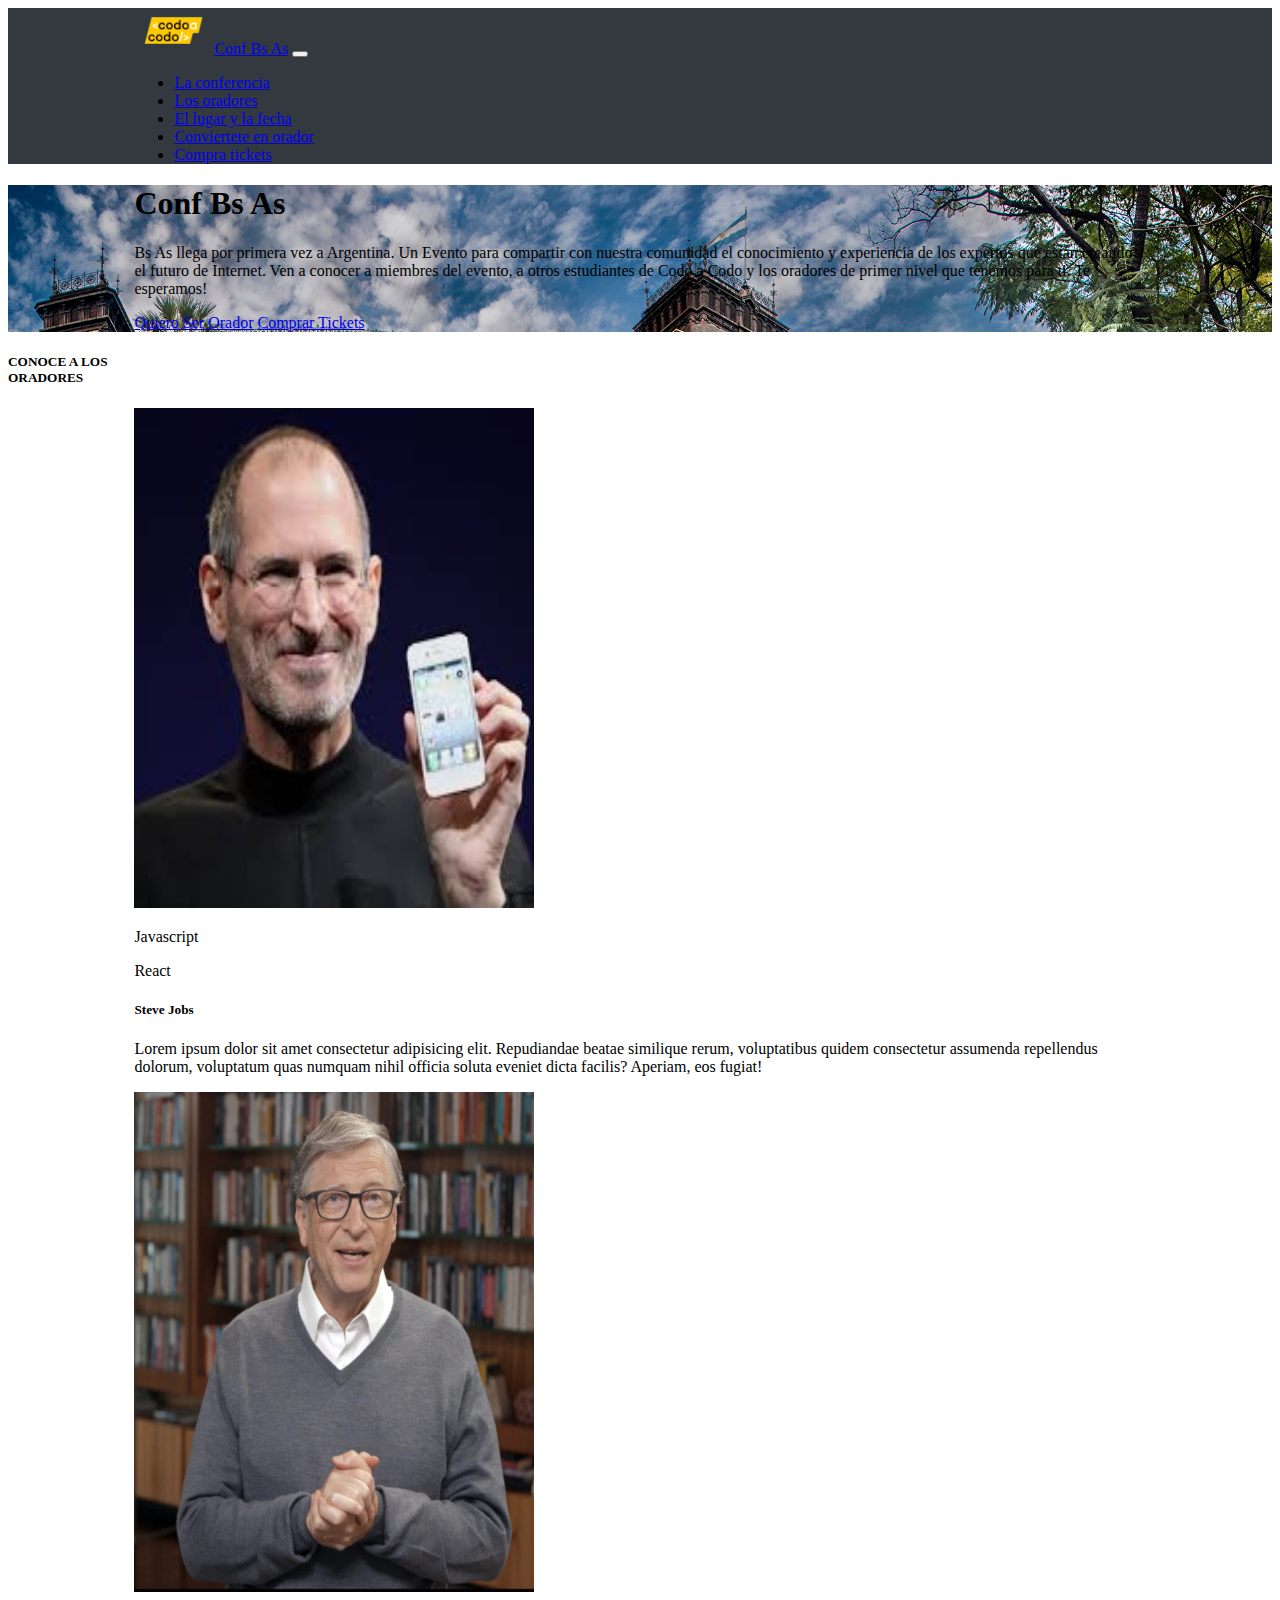
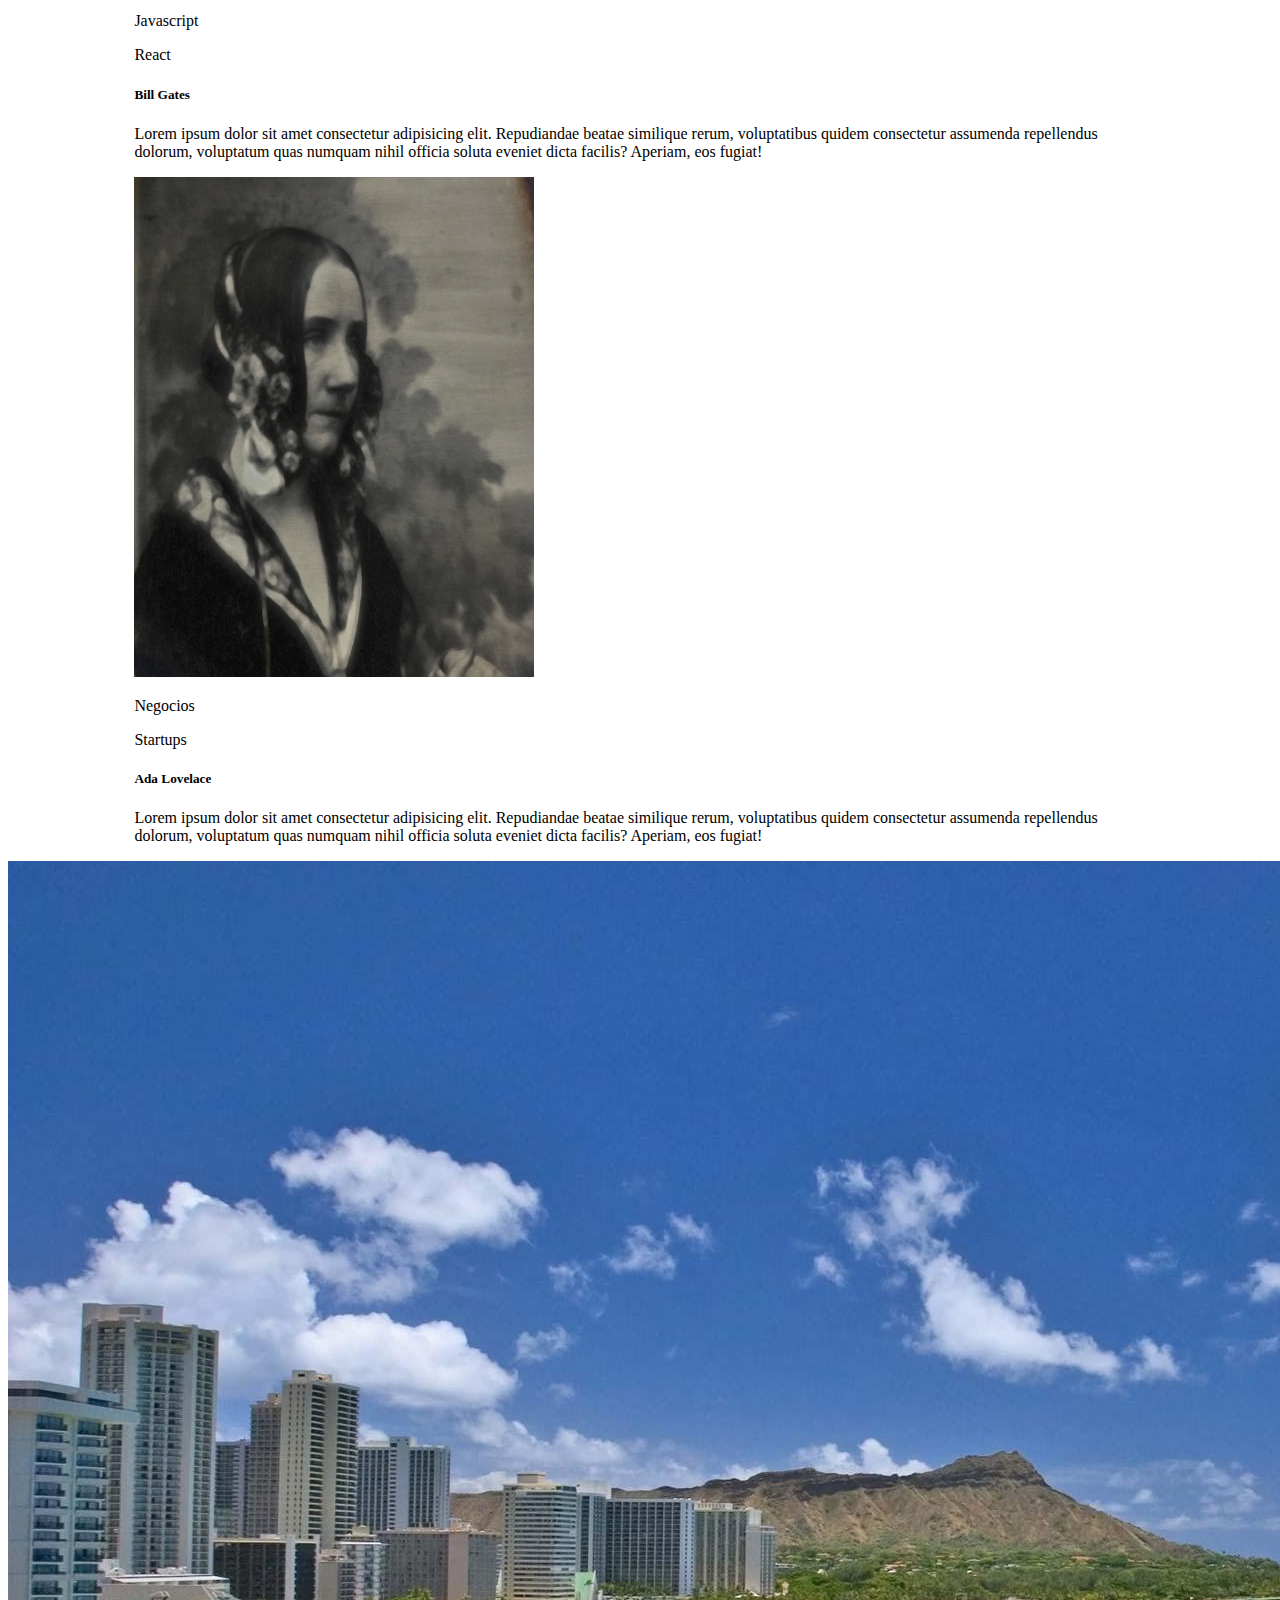
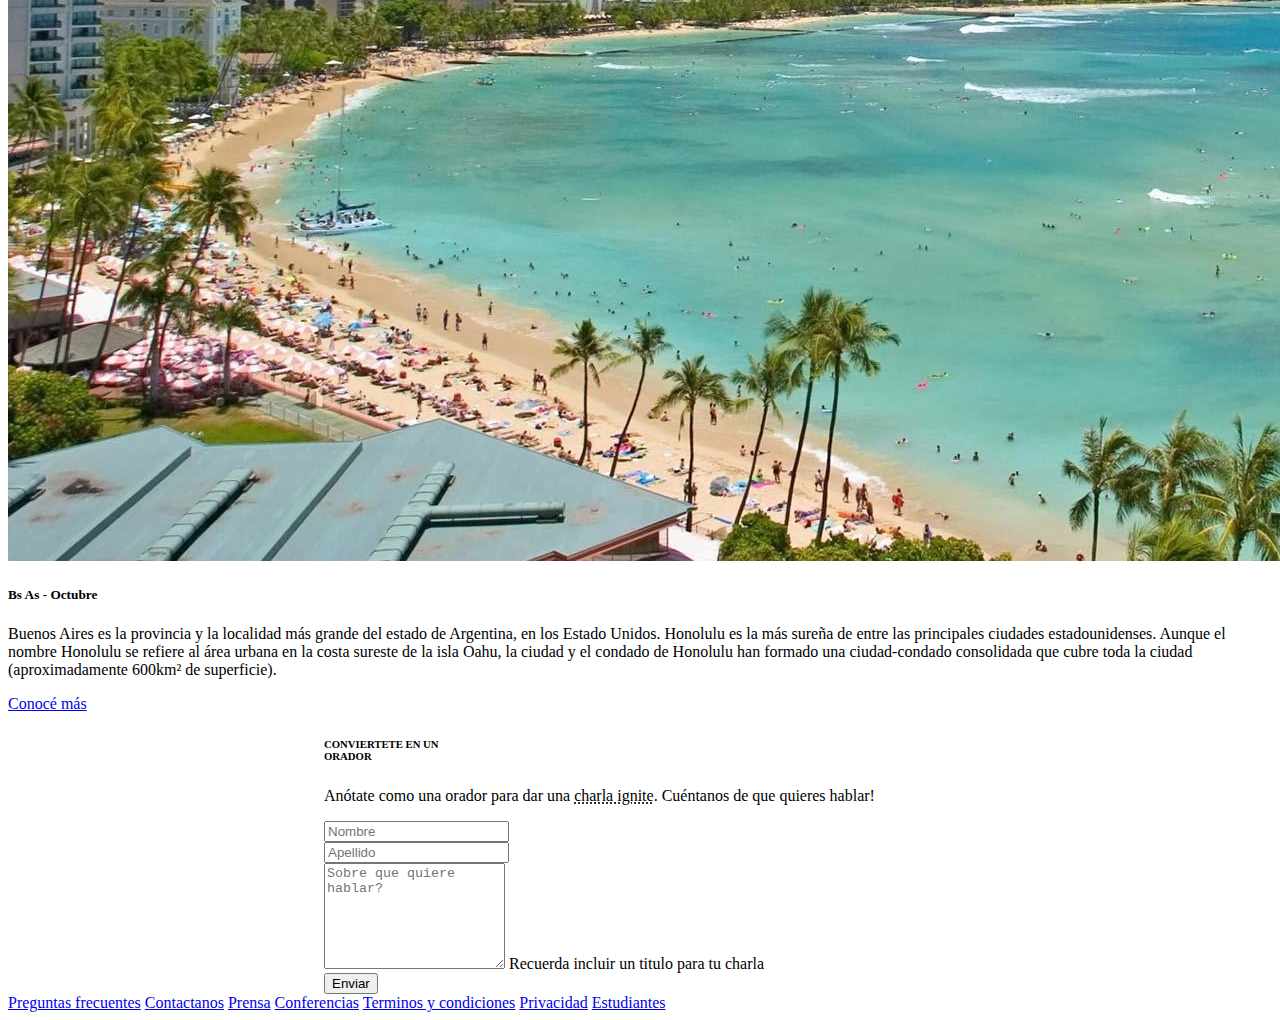
<file: Bootstrap-ActObligatoria1/index.html>
<!DOCTYPE html>
<html lang="es">

<head>
    <meta charset="UTF-8">
    <meta http-equiv="X-UA-Compatible" content="IE=edge">
    <meta name="viewport" content="width=device-width, initial-scale=1.0">
    <link href="https://cdn.jsdelivr.net/npm/bootstrap@5.2.1/dist/css/bootstrap.min.css" rel="stylesheet"
        integrity="sha384-iYQeCzEYFbKjA/T2uDLTpkwGzCiq6soy8tYaI1GyVh/UjpbCx/TYkiZhlZB6+fzT" crossorigin="anonymous">
    <link rel="stylesheet" href="style.css">
    <title>TP N°1</title>
</head>

<body>
    <header>
        <nav class="navbar navbar-expand-lg navColor fixed-top">
            <div class="container-fluid Margin">
                <a class="navbar-brand text-white fs-4" href="#"><img src="./img/codoacodo.png" alt="Logo" width="80" height="auto" class="d-inline-block align-text-center">Conf Bs As</a>
                <button class="navbar-toggler" type="button" data-bs-toggle="collapse" data-bs-target="#navbarSupportedContent" aria-controls="navbarSupportedContent" aria-expanded="false" aria-label="Toggle navigation">
                    <span class="navbar-toggler-icon"></span>
                </button>
                <div class="collapse navbar-collapse justify-content-end" id="navbarSupportedContent">
                    <ul class="navbar-nav mb-2 mb-lg-0 fs-5">
                        <li class="nav-item">
                            <a class="nav-link text-white active" aria-current="page" href="#">La conferencia</a>
                        </li>
                        <li class="nav-item">
                            <a class="nav-link text-muted" href="#">Los oradores</a>
                        </li>
                        <li class="nav-item">
                            <a class="nav-link text-muted" href="#">El lugar y la fecha</a>
                        </li>
                        <li class="nav-item">
                            <a class="nav-link text-muted" href="#">Conviertete en orador</a>
                        </li>
                        <li class="nav-item">
                            <a class="nav-link text-success" href="#">Compra tickets</a>
                        </li>
                    </ul>
                </div>
            </div>
        </nav>
    </header>
    <main>
        <div class="backcac vh-100 text-white d-flex justify-content-end">
            <div class="text-end col-6 align-self-center Margin">
                <h1>Conf Bs As</h1>
                <p>Bs As llega por primera vez a Argentina. Un Evento para compartir con nuestra comunidad el conocimiento y experiencia de los expertos que están creando el futuro de Internet. Ven a conocer a miembres del evento, a otros estudiantes de Codo a Codo y los oradores de primer nivel que tenemos para ti. Te esperamos!</p>
                <a href="#" class="btn btn-outline-light">Quiero Ser Orador</a>
                <a href="#" class="btn btn-success">Comprar Tickets</a>
            </div>
        </div>
        <h5 class="text-center my-3">CONOCE A LOS <br><span class="h1">ORADORES</span></h5>
        <div class="row Margin">
            <div class="card mb-3 col col-12 col-lg-4 border-0">
                <img src="./img/steve.jpg" class="card-img-top" alt="Steve Jobs" width="400" height="500">
                <div class="card-body">
                    <div class="d-flex">
                        <p class="card-text mb-0 me-2 bg-warning rounded-1 px-1">Javascript</p>
                        <p class="card-text mb-0 bg-info rounded-1 text-white px-1">React</p>
                    </div>
                    <h5 class="card-title mt-1 fs-3">Steve Jobs</h5>
                    <p class="textoMenor card-text">Lorem ipsum dolor sit amet consectetur adipisicing elit. Repudiandae beatae similique rerum, voluptatibus quidem consectetur assumenda repellendus dolorum, voluptatum quas numquam nihil officia soluta eveniet dicta facilis? Aperiam, eos fugiat!</p>
                </div>
            </div>
            <div class="card mb-3 col col-12 col-lg-4 border-0">
                <img src="./img/bill.jpg" class="card-img-top" alt="Bill Gates" width="400" height="500">
                <div class="card-body">
                    <div class="d-flex">
                        <p class="card-text mb-0 me-2 bg-warning rounded-1 px-1">Javascript</p>
                        <p class="card-text mb-0 bg-info rounded-1 text-white px-1">React</p>
                    </div>
                    <h5 class="card-title mt-1 fs-3">Bill Gates</h5>
                    <p class="textoMenor card-text">Lorem ipsum dolor sit amet consectetur adipisicing elit. Repudiandae beatae similique rerum, voluptatibus quidem consectetur assumenda repellendus dolorum, voluptatum quas numquam nihil officia soluta eveniet dicta facilis? Aperiam, eos fugiat!</p>
                </div>
            </div>
            <div class="card mb-3 col col-12 col-lg-4 border-0">
                <img src="./img/ada.jpeg" class="card-img-top" alt="Ada Lovelace" width="400" height="500">
                <div class="card-body">
                    <div class="d-flex">
                        <p class="card-text mb-0 me-2 bg-secondary rounded-1 text-white px-1">Negocios</p>
                        <p class="card-text mb-0 me-2 bg-danger rounded-1 text-white px-1">Startups</p>
                    </div>
                    <h5 class="card-title mt-1 fs-3">Ada Lovelace</h5>
                    <p class="textoMenor  card-text">Lorem ipsum dolor sit amet consectetur adipisicing elit. Repudiandae beatae similique rerum, voluptatibus quidem consectetur assumenda repellendus dolorum, voluptatum quas numquam nihil officia soluta eveniet dicta facilis? Aperiam, eos fugiat!</p>
                </div>
            </div>
        </div>
        <div class="card mb-3" style="max-width: 100%;">
            <div class="row g-0">
                <div class="col-md-6">
                    <img src="./img/honolulu.jpg" class="img-fluid rounded-start" alt="foto playa">
                </div>
                <div class="col-md-6  myGrey text-white">
                    <div class="card-body">
                        <h5 class="card-title fs-1">Bs As - Octubre</h5>
                        <p class="card-text textomenor">Buenos Aires es la provincia y la localidad más grande del estado de Argentina, en los Estado Unidos. Honolulu es la más sureña de entre las principales ciudades estadounidenses. Aunque el nombre Honolulu se refiere al área urbana en la costa sureste de la isla Oahu, la ciudad y el condado de Honolulu han formado una ciudad-condado consolidada que cubre toda la ciudad (aproximadamente 600km² de superficie).</p>
                        <a href="#" class="btn btn-outline-light">Conocé más</a>
                    </div>
                </div>
            </div>
        </div>
        <div class="Margin2">
            <h6 class="text-center">CONVIERTETE EN UN<br><span class="h1">ORADOR</span></h6>
            <P class="text-center">Anótate como una orador para dar una <abbr title="">charla ignite</abbr>. Cuéntanos de que quieres hablar!</P>
            <div class="row  mb-3">
                <div class="col">
                    <input type="text" class="form-control" placeholder="Nombre" aria-label="Nombre">
                </div>
                <div class="col">
                    <input type="text" class="form-control" placeholder="Apellido" aria-label="Apellido">
                </div>
                <div class="mt-4 mb-2">
                    <textarea class="form-control fs-3" placeholder="Sobre que quiere hablar?" id="floatingTextarea2"
                        style="height: 100px"></textarea>
                    <label class="text-muted" for="floatingTextarea2">Recuerda incluir un titulo para tu charla</label>
                </div>
                <div class="container">
                    <button type="button" class="btn btn-success text-white w-100">Enviar</button>
                </div>
            </div>
        </div>
    </main>
    <footer>
        <nav class="nav nav-fill navfooter">
            <a class="nav-link text-white" href="#">Preguntas frecuentes</a>
            <a class="nav-link text-white" href="#">Contactanos</a>
            <a class="nav-link text-white" href="#">Prensa</a>
            <a class="nav-link text-white" href="#">Conferencias</a>
            <a class="nav-link text-white" href="#">Terminos y condiciones</a>
            <a class="nav-link text-white" href="#">Privacidad</a>
            <a class="nav-link text-white" href="#">Estudiantes</a>
        </nav>
    </footer>
    <script src="https://cdn.jsdelivr.net/npm/bootstrap@5.2.1/dist/js/bootstrap.bundle.min.js"
        integrity="sha384-u1OknCvxWvY5kfmNBILK2hRnQC3Pr17a+RTT6rIHI7NnikvbZlHgTPOOmMi466C8"
        crossorigin="anonymous"></script>
</body>

</html>
</file>
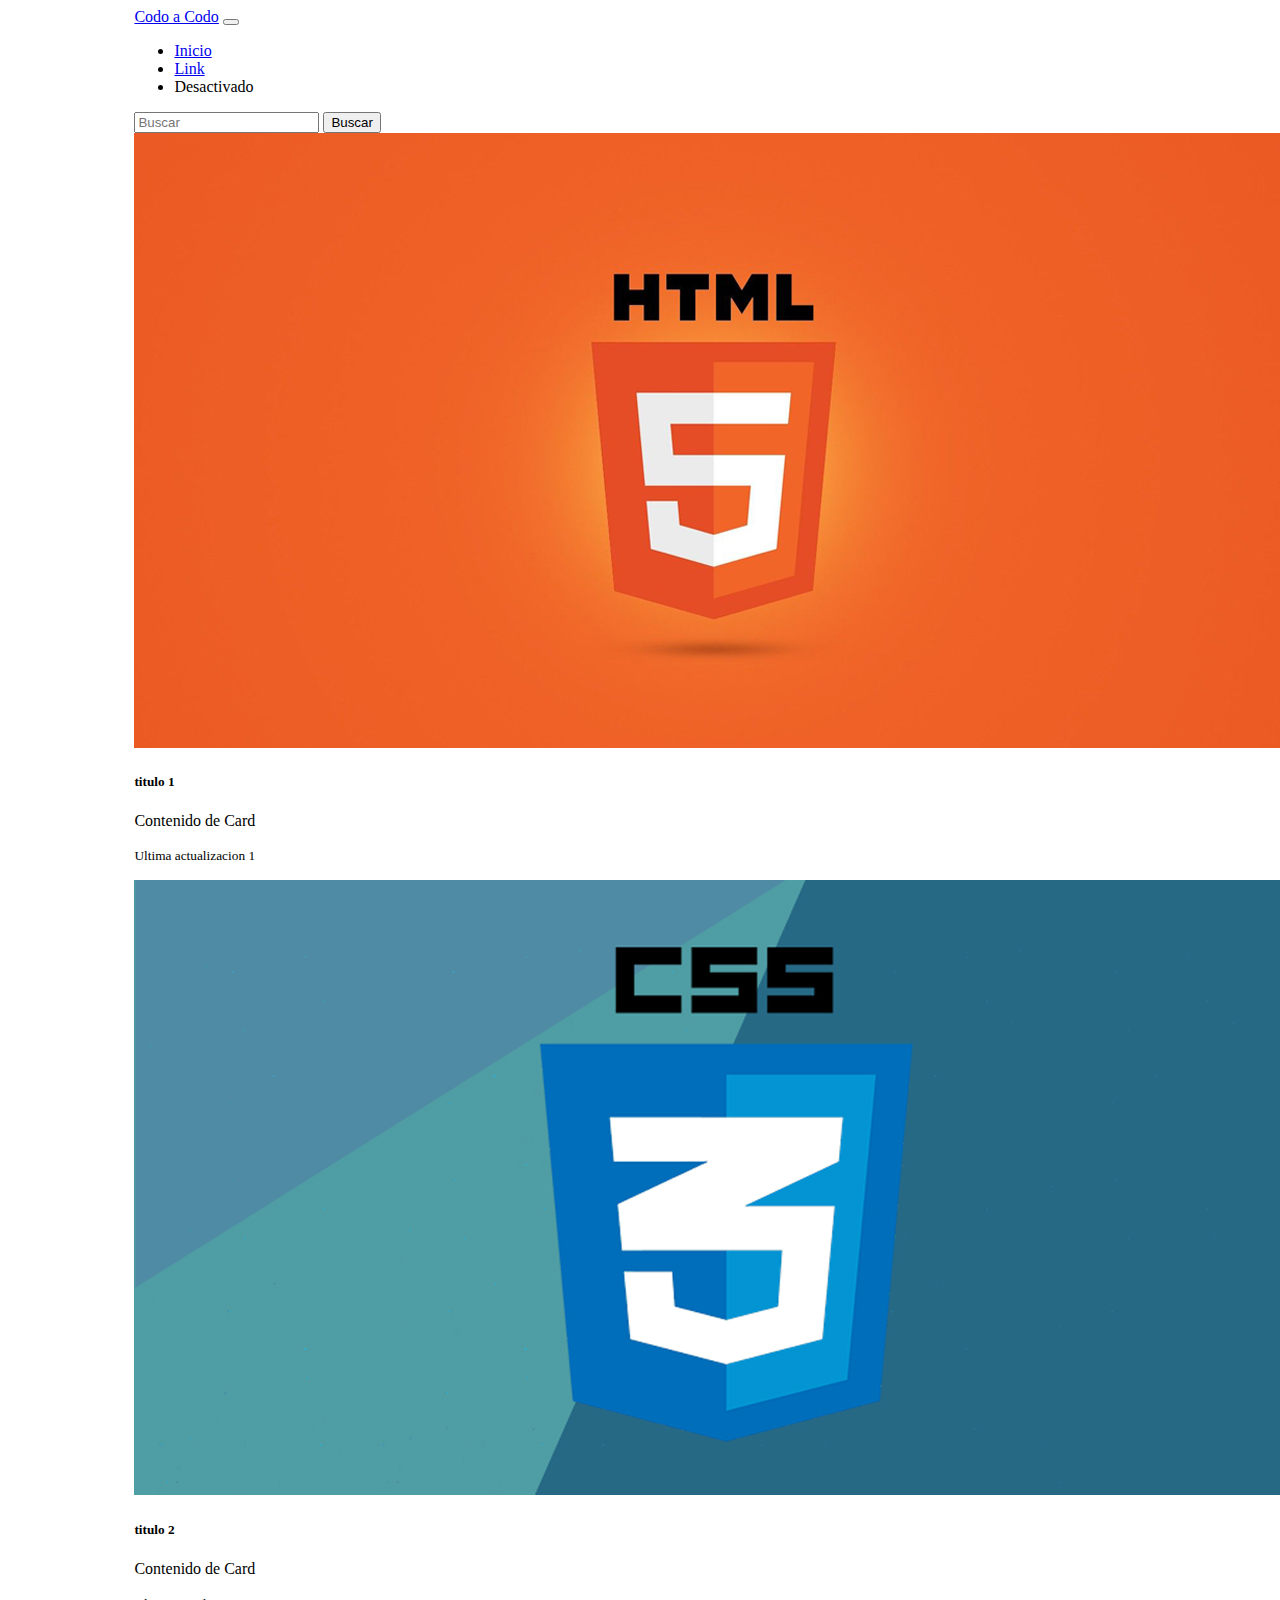
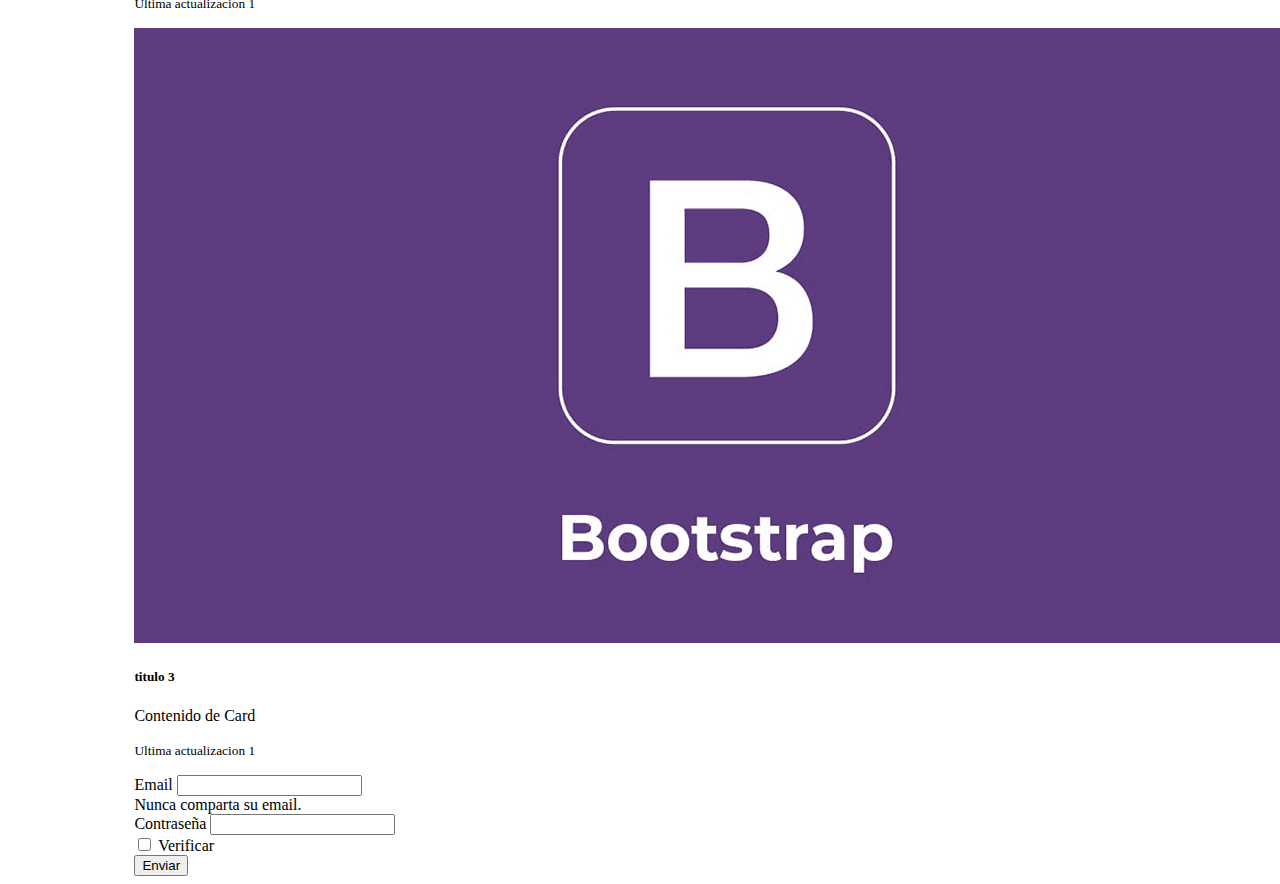
<file: Bootstrap-ActObligatoria2/index.html>
<!DOCTYPE html>
<html lang="en">
<head>
    <meta charset="UTF-8">
    <meta http-equiv="X-UA-Compatible" content="IE=edge">
    <meta name="viewport" content="width=device-width, initial-scale=1.0">
    <!-- CSS only -->
    <link href="https://cdn.jsdelivr.net/npm/bootstrap@5.2.1/dist/css/bootstrap.min.css" rel="stylesheet" integrity="sha384-iYQeCzEYFbKjA/T2uDLTpkwGzCiq6soy8tYaI1GyVh/UjpbCx/TYkiZhlZB6+fzT" crossorigin="anonymous">
    <link rel="stylesheet" href="css/style.css">
    <title>Codo a Codo - JAVA Comision #22557</title>
</head>
<body>
    <div class="contenedor">
        <nav class="navbar navbar-expand-lg bg-light">
            <div class="container-fluid">
          <a class="navbar-brand" href="#">Codo a Codo</a>
          <button class="navbar-toggler" type="button" data-bs-toggle="collapse" data-bs-target="#navbarNav" aria-controls="navbarNav" aria-expanded="false" aria-label="Toggle navigation">
            <span class="navbar-toggler-icon"></span>
          </button>
          <div class="collapse navbar-collapse" id="navbarNav">
            <ul class="navbar-nav me-auto mb-2 mb-lg-0">
              <li class="nav-item">
                <a class="nav-link active" aria-current="page" href="#">Inicio</a>
              </li>
              <li class="nav-item">
                <a class="nav-link" href="#">Link</a>
              </li>
              <li class="nav-item">
                <a class="nav-link disabled">Desactivado</a>
              </li>
            </ul>
            <form class="d-flex" role="search">
                <input class="form-control me-2" type="search" placeholder="Buscar" aria-label="Search">
                <button class="btn btn-outline-success" type="submit">Buscar</button>
              </form>
          </div>
            </div>
        </nav>
      <div class="card-group">
        <div class="card" style="width: 18rem;">
            <img src="img/html5.jpg" class="card-img-top" alt="...">
            <div class="card-body">
              <h5 class="card-title">titulo 1</h5>
              <p class="card-text">Contenido de Card</p>
              <p class="card-text"><small class="text-muted">Ultima actualizacion 1</small></p>
            </div>
          </div>
          <div class="card" style="width: 18rem;">
            <img src="img/css3.jpg" class="card-img-top" alt="...">
            <div class="card-body">
              <h5 class="card-title">titulo 2</h5>
              <p class="card-text">Contenido de Card</p>
              <p class="card-text"><small class="text-muted">Ultima actualizacion 1</small></p>
            </div>
          </div>
          <div class="card" style="width: 18rem;">
            <img src="img/bootstrap.jpg" class="card-img-top" alt="...">
            <div class="card-body">
              <h5 class="card-title">titulo 3</h5>
              <p class="card-text">Contenido de Card</p>
              <p class="card-text"><small class="text-muted">Ultima actualizacion 1</small></p>
            </div>
          </div>
      </div>

      <div class="registro">
        <form>
            <div class="mb-3">
              <label for="exampleInputEmail1" class="form-label">Email</label>
              <input type="email" class="form-control" id="exampleInputEmail1" aria-describedby="emailHelp">
              <div id="emailHelp" class="form-text">Nunca comparta su email.</div>
            </div>
            <div class="mb-3">
              <label for="exampleInputPassword1" class="form-label">Contraseña</label>
              <input type="password" class="form-control" id="exampleInputPassword1">
            </div>
            <div class="mb-3 form-check">
              <input type="checkbox" class="form-check-input" id="exampleCheck1">
              <label class="form-check-label" for="exampleCheck1">Verificar</label>
            </div>
            <button type="submit" class="btn btn-primary">Enviar</button>
          </form>
      </div>
    </div>
    <!-- JavaScript Bundle with Popper -->
    <script src="https://cdn.jsdelivr.net/npm/bootstrap@5.2.1/dist/js/bootstrap.bundle.min.js" integrity="sha384-u1OknCvxWvY5kfmNBILK2hRnQC3Pr17a+RTT6rIHI7NnikvbZlHgTPOOmMi466C8" crossorigin="anonymous"></script>
</body>
</html>
</file>
<file: Bootstrap-ActObligatoria1/style.css>
.backcac{
    background-image: url(./img/ba1.jpg);
    background-size: cover;
}
.Margin{
    margin-left: 10%;
    margin-right: 10%;
}
.Margin2{
    margin-left: 25%;
    margin-right: 25%;
}
.textoMenor{
    font-size: 16px;
}   
.navColor{
    background-color: rgb(52, 57, 64);
}
.navFooter{
    background-color:rgb(28, 68, 91);
}
@media (max-width: 600px){
    .customMargin2{
        margin-left: 2%;
        margin-right: 2%;
    }
}
</file>
<file: Bootstrap-ActObligatoria2/css/style.css>
.contenedor {
    width: 80%;
    margin: auto;
}
</file>
